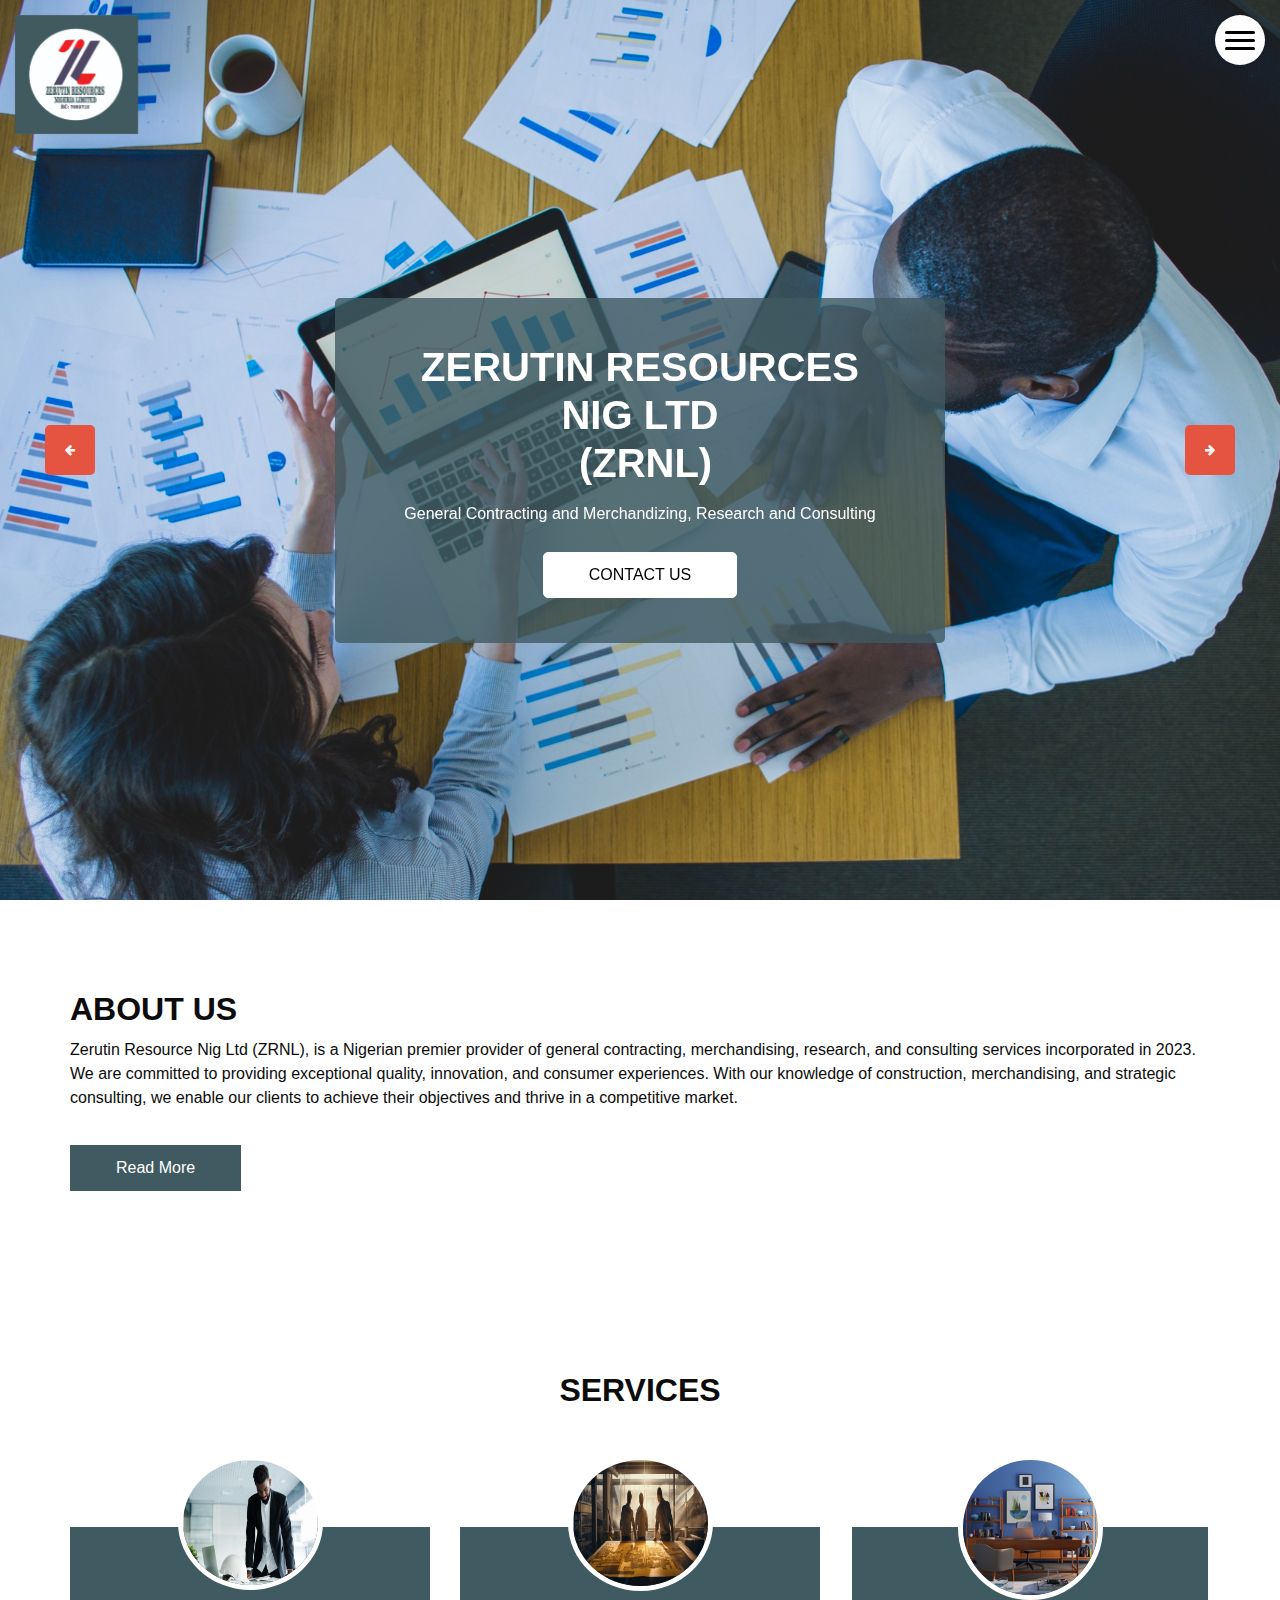
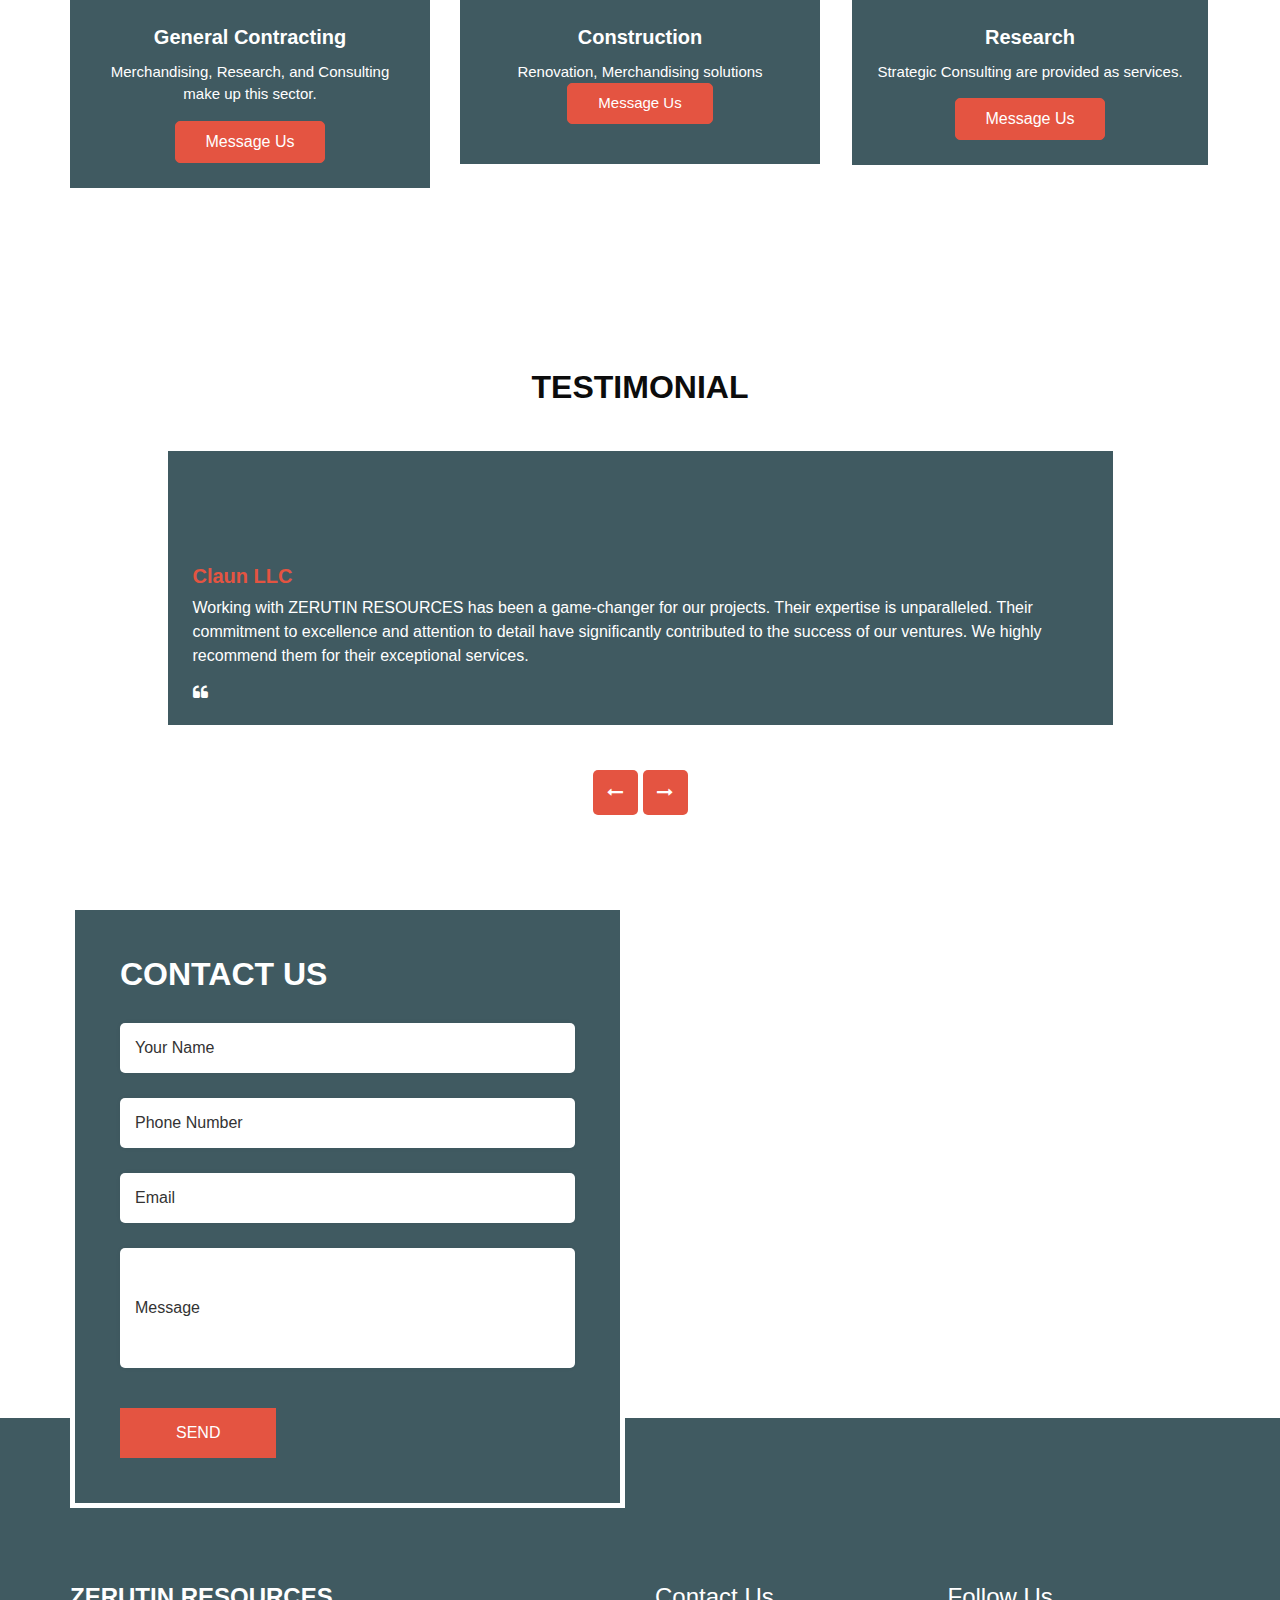
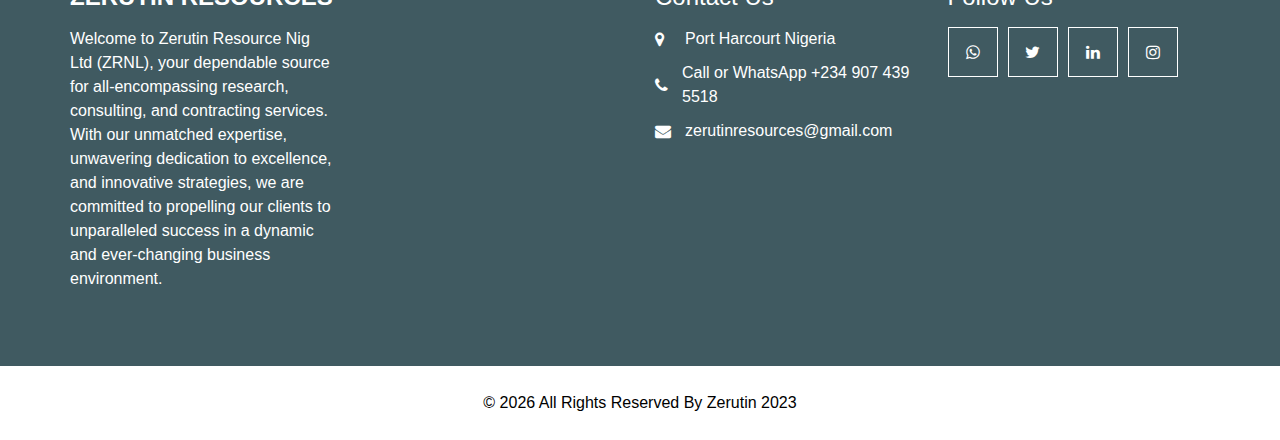
<file: index.html>
<!DOCTYPE html>
<html>

<head>
  <!-- Basic -->
  <meta charset="utf-8" />
  <meta http-equiv="X-UA-Compatible" content="IE=edge" />
  <!-- Mobile Metas -->
  <meta name="viewport" content="width=device-width, initial-scale=1, shrink-to-fit=no" />
  <!-- Site Metas -->
  <meta name="keywords" content="" />
  <meta name="description" content="" />
  <meta name="author" content="" />
  <link rel="icon" href="images/logo.png" type="image/gif" />

  <title>Zerutin Resources Nigeria Ltd</title>

  <!-- bootstrap core css -->
  <link rel="stylesheet" type="text/css" href="css/bootstrap.css" />

  <!-- fonts style -->
  <link href="https://fonts.googleapis.com/css?family=Poppins:400,600,700&display=swap" rel="stylesheet" />

  <!-- lightbox Gallery-->
  <link rel="stylesheet" href="css/ekko-lightbox.css" />

  <!-- font awesome style -->
  <link href="css/font-awesome.min.css" rel="stylesheet" />
  <!-- Custom styles for this template -->
  <link href="css/style.css" rel="stylesheet" />
  <!-- responsive style -->
  <link href="css/responsive.css" rel="stylesheet" />

</head>

<body>

  <!-- header section strats -->
  <header class="header_section">
    <div class="container-fluid">
      <nav class="navbar navbar-expand-lg custom_nav-container">
        <a class="navbar-brand" href="index.html">
          <span>
            <img class="logo" src="images/logo.png" height="10%" width="10%">
          </span>
        </a>
        <div class="" id="">

          <div class="custom_menu-btn">
            <button onclick="openNav()">
              <span class="s-1"> </span>
              <span class="s-2"> </span>
              <span class="s-3"> </span>
            </button>
            <div id="myNav" class="overlay">
              <div class="overlay-content">
                <a href="index.html">Home</a>
                <a href="about.html">About</a>
                <a href="https://wa.link/xdbbkj">Contact</a>
              </div>
            </div>
          </div>
        </div>
      </nav>
    </div>
  </header>
  <!-- end header section -->

  <!-- slider section -->
  <section class="slider_section position-relative">
    <div id="customCarousel1" class="carousel slide" data-ride="carousel">
      <div class="carousel-inner">
        <div class="carousel-item active">
          <div class="img_container">
            <div class="img-box">
              <img src="images/slide.jpg" class="" alt="...">
            </div>
          </div>
        </div>
        <div class="carousel-item">
          <div class="img_container">
            <div class="img-box">
              <img src="images/slide3.jpg" class="" alt="...">
            </div>
          </div>
        </div>
        <div class="carousel-item">
          <div class="img_container">
            <div class="img-box">
              <img src="images/slide2.jpg" class="" alt="...">
            </div>
          </div>
        </div>
      </div>
      <div class="carousel_btn_box">
        <a class="carousel-control-prev" href="#customCarousel1" role="button" data-slide="prev">
          <i class="fa fa-arrow-left" aria-hidden="true"></i>
          <span class="sr-only">Previous</span>
        </a>
        <a class="carousel-control-next" href="#customCarousel1" role="button" data-slide="next">
          <i class="fa fa-arrow-right" aria-hidden="true"></i>
          <span class="sr-only">Next</span>
        </a>
      </div>
    </div>
    <div class="detail-box">
      <div class="col-md-8 col-lg-6 mx-auto">
        <div class="inner_detail-box">
          <h1>
            Zerutin Resources Nig Ltd <br>
             (ZRNL)
          </h1>
          <p>
            General Contracting and Merchandizing, Research and Consulting
          </p>
          <div>
            <a href="https://wa.link/xdbbkj" class="slider-link">
              CONTACT US
            </a>
          </div>
        </div>
      </div>
    </div>
  </section>
  <!-- end slider section -->

  <!-- about section -->

  <section class="about_section layout_padding ">
    <div class="container">
      
          <div class="detail-box">
            <div class="heading_container">
              <h2>
                About Us
              </h2>
            </div>
            <p>
              Zerutin Resource Nig Ltd (ZRNL), is a Nigerian premier provider of general contracting, 
              merchandising, research, and consulting services incorporated in 2023. We are committed to 
              providing exceptional quality, innovation, and consumer experiences. With our knowledge of 
              construction, merchandising, and strategic consulting, we enable our clients to achieve their 
              objectives and thrive in a competitive market.

            </p>
            <a href="about.html">
              Read More
            </a>
          </div>
        </div>
      </div>
    </div>
  </section>

  <!-- end about section -->

 

  <!-- service section -->

  <section class="service_section layout_padding">
    <div class="container">
      <div class="heading_container heading_center">
        <h2>
          Services
        </h2>
      </div>
      <div class="row">
        <div class="col-md-6 col-lg-4 mx-auto">
          <div class="box">
            <div class="img-box">
              <img src="images/s1.jpg" alt="">
            </div>
            <div class="detail-box">
              <h5>
                General Contracting
              </h5>
              <p>
                Merchandising, Research, and Consulting make up this sector.
              </p>
              <a href="https://wa.link/xdbbkj">
                Message Us
              </a>
            </div>
          </div>
        </div>
        <div class="col-md-6 col-lg-4 mx-auto">
          <div class="box">
            <div class="img-box">
              <img src="images/s2.jpg" alt="">
            </div>
            <div class="detail-box">
              <h5>
                Construction
              </h5>
              <p>
                Renovation, Merchandising solutions 
              <a href="https://wa.link/xdbbkj">
                Message Us 
              </a>
            </div>
          </div>
        </div>
        <div class="col-md-6 col-lg-4 mx-auto">
          <div class="box">
            <div class="img-box">
              <img src="images/s3.jpg" alt="">
            </div>
            <div class="detail-box">
              <h5>
                Research
              </h5>
              <p>
                Strategic Consulting are provided as services.
              </p>
              <a href="https://wa.link/xdbbkj">
               Message Us
              </a>
            </div>
          </div>
        </div>
      </div>
    </div>

  </section>

  <!-- end service section -->




  <!-- end blog section -->

  <!-- client section -->

  <section class="client_section layout_padding">
    <div class="container">
      <div class="heading_container">
        <h2>
          Testimonial
        </h2>
      </div>
      <div id="carouselExample2Controls" class="carousel slide" data-ride="carousel">
        <div class="carousel-inner">
          <div class="carousel-item active">
            <div class="row">
              <div class="col-md-11 col-lg-10 mx-auto">
                <div class="box">
                 
                  <div class="detail-box">
                    <div class="name">
                      <h6>
                        Claun LLC
                      </h6>
                    </div>
                    <p>
                      Working with ZERUTIN RESOURCES has been a game-changer for our projects. 
                      Their expertise is unparalleled. 
                      Their commitment to excellence and attention to detail have significantly 
                      contributed to the success of our ventures. 
                      We highly recommend them for their exceptional services.
                    </p>
                    <i class="fa fa-quote-left" aria-hidden="true"></i>
                  </div>
                </div>
              </div>
            </div>
          </div>
          <div class="carousel-item">
            <div class="row">
              <div class="col-md-11 col-lg-10 mx-auto">
                <div class="box">
                  
                  <div class="detail-box">
                    <div class="name">
                      <h6>
                        Gregory
                      </h6>
                    </div>
                    <p>
                      Zerutin Resources Nigeria Ltd has consistently demonstrated a high level of professionalism and efficiency 
                      in the field of Research and Consulting. Their team's insights and strategic approach have proven 
                      invaluable for our decision-making processes. 
                      It's a pleasure to collaborate with a company that consistently delivers top-notch results.
                    </p>
                    <i class="fa fa-quote-left" aria-hidden="true"></i>
                  </div>
                </div>
              </div>
            </div>
          </div>
          <div class="carousel-item">
            <div class="row">
              <div class="col-md-11 col-lg-10 mx-auto">
                <div class="box">
                  
                  <div class="detail-box">
                    <div class="name">
                      <h6>
                        Nick
                      </h6>
                    </div>
                    <p>
                      We have found Zerutin to be a reliable partner in the ever-evolving 
                      landscape of General Contracting and Merchandizing. Their adaptability and innovative 
                      solutions set them apart in the industry. Whether it's consulting or executing projects, 
                      Zerutin has been instrumental in helping us achieve our goals. We look forward to continued success together.
                    </p>
                    <i class="fa fa-quote-left" aria-hidden="true"></i>
                  </div>
                </div>
              </div>
            </div>
          </div>
        </div>
        <div class="carousel_btn-container">
          <a class="carousel-control-prev" href="#carouselExample2Controls" role="button" data-slide="prev">
            <i class="fa fa-long-arrow-left" aria-hidden="true"></i>
            <span class="sr-only">Previous</span>
          </a>
          <a class="carousel-control-next" href="#carouselExample2Controls" role="button" data-slide="next">
            <i class="fa fa-long-arrow-right" aria-hidden="true"></i>
            <span class="sr-only">Next</span>
          </a>
        </div>
      </div>
    </div>
  </section>

  <!-- end client section -->

  <!-- contact section -->
  <section class="contact_section  ">
    <div class="container">
      <div class="row">
        <div class="col-md-7 col-lg-6 ">
          <div class="form_container">
            <div class="heading_container ">
              <h2>
                Contact Us
              </h2>
            </div>
            <form action="https://wa.link/xdbbkj">
              <div>
                <input type="text" placeholder="Your Name" />
              </div>
              <div>
                <input type="text" placeholder="Phone Number" />
              </div>
              <div>
                <input type="email" placeholder="Email" />
              </div>
              <div>
                <input type="text" class="message-box" placeholder="Message" />
              </div>
              <div class="btn_box">
                <button>
                  SEND
                </button>
              </div>
            </form>
          </div>
        </div>
       
          </div>
        </div>
      </div>
    </div>
  </section>
  <!-- end contact section -->

  <!-- info section -->
  <section class="info_section ">
    <div class="container">
      <div class="row info_main_row">
        <div class="col-md-6 col-lg-3">
          <div class="info_insta">
            <h4>
              <a href="index.html" class="navbar-brand m-0 p-0">
                <span>
                 ZERUTIN RESOURCES 
                </span>
              </a>
            </h4>
            <p class="mb-0">
              Welcome to Zerutin Resource Nig Ltd (ZRNL), your dependable source for all-encompassing research,
               consulting, and contracting services. With our unmatched expertise, unwavering dedication to excellence,
                and innovative strategies, we are committed to
               propelling our clients to unparalleled success in a dynamic and ever-changing business environment. 
            </p>
          </div>
        </div>
        <div class="col-md-6 col-lg-3">
          <div class="info_detail">
            
          </div>
        </div>
        <div class="col-md-6 col-lg-3">
          <h4>
            Contact Us
          </h4>
          <div class="info_contact">
            <a href="">
              <i class="fa fa-map-marker" aria-hidden="true"></i>
              <span>
                Port Harcourt Nigeria
              </span>
            </a>
            <a href="">
              <i class="fa fa-phone" aria-hidden="true"></i>
              <span>
                Call or WhatsApp +234 907 439 5518
              </span>
            </a>
            <a href="">
              <i class="fa fa-envelope"></i>
              <span>
                zerutinresources@gmail.com
              </span>
            </a>
          </div>
        </div>
        <div class="col-md-6 col-lg-3">
          <h4>
            Follow Us
          </h4>
          <div class="social_box">
            <a href="https://wa.link/xdbbkj">
              <i class="fa fa-whatsapp" aria-hidden="true"></i>
            </a>
            <a href="">
              <i class="fa fa-twitter" aria-hidden="true"></i>
            </a>
            <a href="https://ng.linkedin.com/in/zerutin-resources-270b2b296">
              <i class="fa fa-linkedin" aria-hidden="true"></i>
            </a>
            <a href="">
              <i class="fa fa-instagram" aria-hidden="true"></i>
            </a>
          </div>
        </div>
      </div>
    </div>
  </section>

  <!-- end info_section -->


  <!-- footer section -->
  <footer class="footer_section">
    <div class="container">
      <p>
        &copy; <span id="displayYear"></span> All Rights Reserved By
        <a href="">Zerutin 2023</a>
      </p>
    </div>
  </footer>
  <!-- footer section -->


  <!-- jQery -->
  <script src="js/jquery-3.4.1.min.js"></script>
  <!-- bootstrap js -->
  <script src="js/bootstrap.js"></script>
  <!-- lightbox Gallery-->
  <script src="js/ekko-lightbox.min.js"></script>
  <!-- custom js -->
  <script src="js/custom.js"></script>

</body>

</html>
</file>
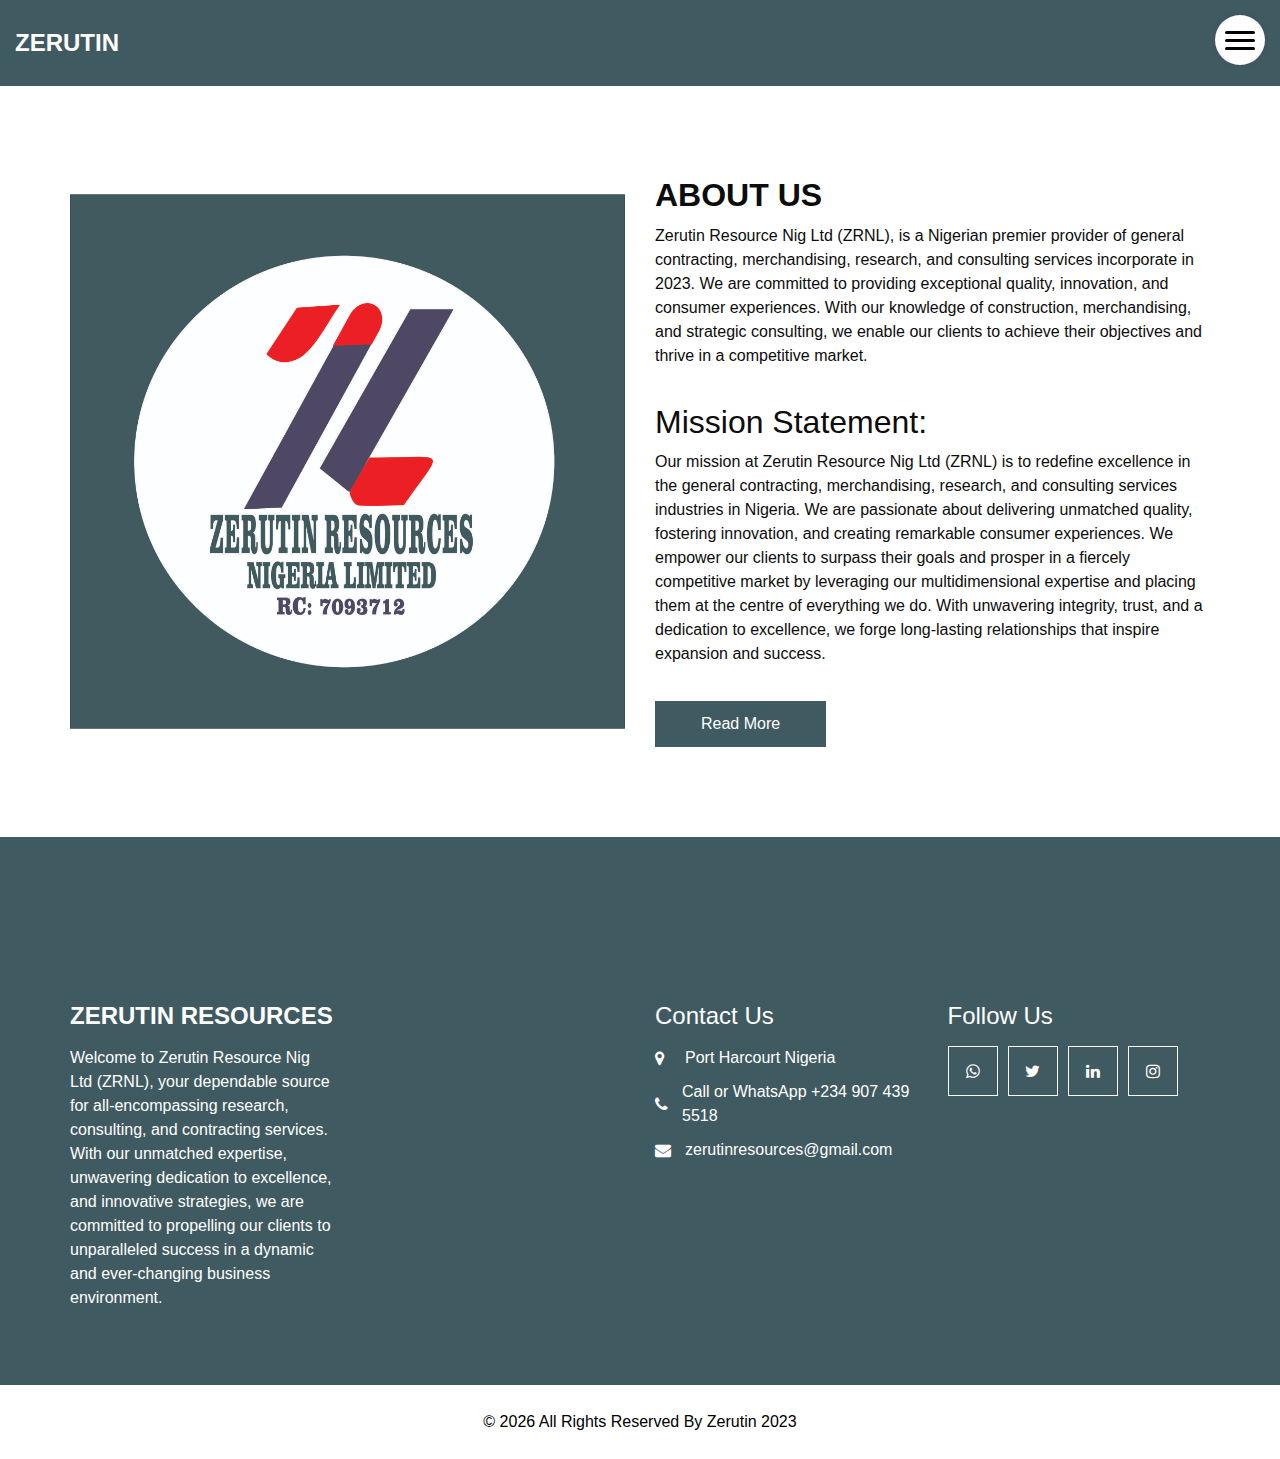
<file: about.html>
<!DOCTYPE html>
<html>

<head>
  <!-- Basic -->
  <meta charset="utf-8" />
  <meta http-equiv="X-UA-Compatible" content="IE=edge" />
  <!-- Mobile Metas -->
  <meta name="viewport" content="width=device-width, initial-scale=1, shrink-to-fit=no" />
  <!-- Site Metas -->
  <meta name="keywords" content="" />
  <meta name="description" content="" />
  <meta name="author" content="" />
  <link rel="icon" href="images/logo.png" type="image/gif" />

  <title>Zerutin</title>

  <!-- bootstrap core css -->
  <link rel="stylesheet" type="text/css" href="css/bootstrap.css" />

  <!-- fonts style -->
  <link href="https://fonts.googleapis.com/css?family=Poppins:400,600,700&display=swap" rel="stylesheet" />

  <!-- font awesome style -->
  <link href="css/font-awesome.min.css" rel="stylesheet" />
  <!-- Custom styles for this template -->
  <link href="css/style.css" rel="stylesheet" />
  <!-- responsive style -->
  <link href="css/responsive.css" rel="stylesheet" />

</head>

<body>

  <!-- header section strats -->
  <header class="header_section innerpage_header">
    <div class="container-fluid">
      <nav class="navbar navbar-expand-lg custom_nav-container">
        <a class="navbar-brand" href="index.html">
          <span>
            Zerutin
          </span>
        </a>
        <div class="" id="">

          <div class="custom_menu-btn">
            <button onclick="openNav()">
              <span class="s-1"> </span>
              <span class="s-2"> </span>
              <span class="s-3"> </span>
            </button>
            <div id="myNav" class="overlay">
              <div class="overlay-content">
                <a href="index.html">Home</a>
                <a href="about.html">About</a>
                <a href="https://wa.link/xdbbkj">Contact</a>
              </div>
            </div>
          </div>
        </div>
      </nav>
    </div>
  </header>
  <!-- end header section -->


  <!-- about section -->

  <section class="about_section layout_padding ">
    <div class="container">
      <div class="row">
        <div class="col-md-6">
          <div class="img-box">
            <img src="images/logo.png" alt="">
          </div>
        </div>
        <div class="col-md-6">
          <div class="detail-box">
            <div class="heading_container">
              <h2>
                About Us
              </h2>
            </div>
            <p>
              Zerutin Resource Nig Ltd (ZRNL), is a Nigerian premier provider of general contracting, merchandising, research, and consulting services incorporate in 2023. We are committed to providing exceptional quality, innovation, and consumer experiences. With our knowledge of construction, merchandising, and strategic consulting, we enable our clients to achieve their objectives and thrive in a competitive market.

              
              
              <h2>Mission Statement: </h2>
              Our mission at Zerutin Resource Nig Ltd (ZRNL) is to redefine excellence in the general contracting, merchandising, research, and consulting services industries in Nigeria. We are passionate about delivering unmatched quality, fostering innovation, and creating remarkable consumer experiences. We empower our clients to surpass their goals and prosper in a fiercely competitive market by leveraging our multidimensional expertise and placing them at the centre of everything we do. With unwavering integrity, trust, and a dedication to excellence, we forge long-lasting relationships that inspire expansion and success.
            
            </p>
            <a href="The Zerutin Resource Nig Ltd.pdf">
              Read More
            </a>
          </div>
        </div>
      </div>
    </div>
  </section>

  <!-- end about section -->

  <!-- info section -->
  <section class="info_section ">
    <div class="container">
      <div class="row info_main_row">
        <div class="col-md-6 col-lg-3">
          <div class="info_insta">
            <h4>
              <a href="index.html" class="navbar-brand m-0 p-0">
                <span>
                 ZERUTIN RESOURCES 
                </span>
              </a>
            </h4>
            <p class="mb-0">
              Welcome to Zerutin Resource Nig Ltd (ZRNL), your dependable source for all-encompassing research,
               consulting, and contracting services. With our unmatched expertise, unwavering dedication to excellence,
                and innovative strategies, we are committed to
               propelling our clients to unparalleled success in a dynamic and ever-changing business environment. 
            </p>
          </div>
        </div>
        <div class="col-md-6 col-lg-3">
          <div class="info_detail">
            
          </div>
        </div>
        <div class="col-md-6 col-lg-3">
          <h4>
            Contact Us
          </h4>
          <div class="info_contact">
            <a href="">
              <i class="fa fa-map-marker" aria-hidden="true"></i>
              <span>
                Port Harcourt Nigeria
              </span>
            </a>
            <a href="">
              <i class="fa fa-phone" aria-hidden="true"></i>
              <span>
                Call or WhatsApp +234 907 439 5518
              </span>
            </a>
            <a href="">
              <i class="fa fa-envelope"></i>
              <span>
                zerutinresources@gmail.com
              </span>
            </a>
          </div>
        </div>
        <div class="col-md-6 col-lg-3">
          <h4>
            Follow Us
          </h4>
          <div class="social_box">
            <a href="https://wa.link/xdbbkj">
              <i class="fa fa-whatsapp" aria-hidden="true"></i>
            </a>
            <a href="">
              <i class="fa fa-twitter" aria-hidden="true"></i>
            </a>
            <a href="https://ng.linkedin.com/in/zerutin-resources-270b2b296">
              <i class="fa fa-linkedin" aria-hidden="true"></i>
            </a>
            <a href="">
              <i class="fa fa-instagram" aria-hidden="true"></i>
            </a>
          </div>
        </div>
      </div>
    </div>
  </section>

  <!-- end info_section -->


  <!-- footer section -->
  <footer class="footer_section">
    <div class="container">
      <p>
        &copy; <span id="displayYear"></span> All Rights Reserved By
        <a href="">Zerutin 2023</a>
      </p>
    </div>
  </footer>
  <!-- footer section -->


  <!-- jQery -->
  <script src="js/jquery-3.4.1.min.js"></script>
  <!-- bootstrap js -->
  <script src="js/bootstrap.js"></script>
  <!-- lightbox Gallery-->
  <script src="js/ekko-lightbox.min.js"></script>
  <!-- custom js -->
  <script src="js/custom.js"></script>

</body>

</html>
</file>
<file: css/style.css>
/* fonts import */
@import url("../fonts/Hurtmold-G5mA.ttf");
body {
  font-family: "Hurtmold-G5mA", sans-serif;
  color: #0c0c0c;
  background-color: #ffffff;
  overflow-x: hidden;
}

.layout_padding {
  padding: 90px 0;
}

.layout_padding2 {
  padding: 45px 0;
}

.layout_padding2-top {
  padding-top: 45px;
}

.layout_padding2-bottom {
  padding-bottom: 45px;
}

.layout_padding-top {
  padding-top: 90px;
}

.layout_padding-bottom {
  padding-bottom: 90px;
}

.long_section {
  margin-left: 45px;
  margin-right: 45px;
  padding-left: 15px;
  padding-right: 15px;
}

.heading_container {
  display: -webkit-box;
  display: -ms-flexbox;
  display: flex;
  -webkit-box-orient: vertical;
  -webkit-box-direction: normal;
      -ms-flex-direction: column;
          flex-direction: column;
  -webkit-box-align: start;
      -ms-flex-align: start;
          align-items: flex-start;
          font-family: "Hurtmold-G5mA", sans-serif;
}

.heading_container h2 {
  position: relative;
  font-weight: bold;
  text-transform: uppercase;
  margin: 0;
}

.heading_container.heading_center {
  -webkit-box-align: center;
      -ms-flex-align: center;
          align-items: center;
  text-align: center;
}

h1,
h2 {
  font-family: "Hurtmold-G5mA", sans-serif;
}

/*header section*/
.header_section {
  position: absolute;
  top: 0;
  width: 100%;
  z-index: 9;
}

.header_section .nav_container {
  margin: 0 auto;
}

.header_section.innerpage_header {
  position: relative;
  background: rgb(64 90 97);
  padding: 10px 0;
}

.custom_nav-container {
  padding: 10px 0;
}

.custom_menu-btn {
  position: fixed;
  right: 15px;
  top: 15px;
  width: 50px;
  height: 50px;
}

.custom_menu-btn::before {
  content: "";
  position: absolute;
  top: 0;
  right: 0;
  width: 100%;
  height: 100%;
  background-color: white;
  -webkit-box-shadow: 0 0 5px 0 rgba(0, 0, 0, 0.07);
          box-shadow: 0 0 5px 0 rgba(0, 0, 0, 0.07);
  z-index: 7;
  border-radius: 100%;
  -webkit-transition: all .3s;
  transition: all .3s;
}

.custom_menu-btn.menu_btn-style::before {
  width: 100vh;
  height: 100vh;
  background-color: #405a61;
  -webkit-transform: scale(5);
          transform: scale(5);
  border-radius: 0;
}

.custom_menu-btn button {
  width: 50px;
  height: 50px;
  outline: none;
  border: none;
  border-radius: 100%;
  display: -webkit-box;
  display: -ms-flexbox;
  display: flex;
  -webkit-box-orient: vertical;
  -webkit-box-direction: normal;
      -ms-flex-direction: column;
          flex-direction: column;
  -webkit-box-align: center;
      -ms-flex-align: center;
          align-items: center;
  -webkit-box-pack: center;
      -ms-flex-pack: center;
          justify-content: center;
  background-color: transparent;
  position: relative;
  z-index: 999;
  margin: 0;
}

.custom_menu-btn button span {
  display: block;
  width: 30px;
  height: 3px;
  background-color: #000000;
  margin: 2.5px 0;
  -webkit-transition: all 0.3s;
  transition: all 0.3s;
  border-radius: 15px;
}

.custom_menu-btn .s-2 {
  -webkit-transition: all 0.1s;
  transition: all 0.1s;
}

.menu_btn-style button span {
  background-color: #ffffff;
}

.menu_btn-style button .s-1 {
  -webkit-transform: rotate(45deg) translate(6px, 6px);
          transform: rotate(45deg) translate(6px, 6px);
}

.menu_btn-style button .s-2 {
  -webkit-transform: translateX(100px);
          transform: translateX(100px);
}

.menu_btn-style button .s-3 {
  -webkit-transform: rotate(-45deg) translate(5px, -5px);
          transform: rotate(-45deg) translate(5px, -5px);
}

.overlay {
  height: 100%;
  width: 0;
  position: fixed;
  top: 0;
  left: 0;
  overflow-x: hidden;
  -webkit-transition: 0.5s;
  transition: 0.5s;
  z-index: 9;
}

.overlay .closebtn {
  position: absolute;
  top: 0;
  right: 30px;
  font-size: 60px;
}

.overlay a {
  padding: 0px;
  text-decoration: none;
  font-size: 22px;
  color: #ffffff;
  display: block;
  -webkit-transition: 0.3s;
  transition: 0.3s;
  margin-bottom: 15px;
  text-transform: uppercase;
  font-weight: 600;
  opacity: 0;
}

.overlay a:hover {
  color: #e45441;
}

.overlay-content {
  position: relative;
  top: 30%;
  width: 100%;
  text-align: center;
  margin-top: 30px;
  z-index: 99;
}

.menu_width {
  width: 100%;
}

.menu_width.overlay a {
  opacity: 1;
}

a,
a:hover,
a:focus {
  text-decoration: none;
}

a:hover,
a:focus {
  color: initial;
}

.btn,
.btn:focus {
  outline: none !important;
  -webkit-box-shadow: none;
          box-shadow: none;
}

.navbar-brand span {
  font-size: 24px;
  font-weight: 700;
  color: #ffffff;
  text-transform: uppercase;
}

/*end header section*/
/* slider section */
.slider_section {
  min-height: 100vh;
  -webkit-box-flex: 1;
      -ms-flex: 1;
          flex: 1;
  display: -webkit-box;
  display: -ms-flexbox;
  display: flex;
  -webkit-box-align: center;
      -ms-flex-align: center;
          align-items: center;
  position: relative;
  text-align: center;
  padding: 115px 0 75px 0;
}

.slider_section #customCarousel1 {
  position: absolute;
  top: 0;
  left: 0;
  width: 100%;
  height: 100%;
  overflow: hidden;
}

.slider_section #customCarousel1 .carousel-inner,
.slider_section #customCarousel1 .carousel-item,
.slider_section #customCarousel1 .img_container {
  height: 100%;
}

.img_container {
  width: 100%; /* Set the width of the container */
  height: 300px; /* Set the height of the container as an example; adjust as needed */
  overflow: hidden; /* Hide any overflowing content */
}


.slider_section #customCarousel1 .img_container {
  display: -webkit-box;
  display: -ms-flexbox;
  display: flex;
  -webkit-box-pack: start;
      -ms-flex-pack: start;
          justify-content: flex-start;
  -webkit-box-align: start;
      -ms-flex-align: start;
          align-items: flex-start;
}

.slider_section .detail-box {
  position: relative;
  width: 100%;
  z-index: 4;
}

.slider {
  width: 100%;
  height: 100%;
  object-fit: cover; /* Ensure the image covers the entire container while maintaining its aspect ratio */
}

.slider_section .detail-box .inner_detail-box {
  background-color: rgba(64, 90, 97, 0.8);
  color: #ffffff;
  padding: 45px;
  border-radius: 5px;
}

.slider_section .detail-box h1 {
  font-weight: bold;
  text-transform: uppercase;
}

.slider_section .detail-box p {
  margin-top: 15px;
}

.slider_section .detail-box .slider-link {
  display: inline-block;
  padding: 10px 45px;
  background-color: #ffffff;
  color: #000000;
  border-radius: 5px;
  border: 1px solid #ffffff;
  -webkit-transition: all .2s;
  transition: all .2s;
  margin-top: 10px;
}

.slider_section .detail-box .slider-link:hover {
  background-color: transparent;
  color: #ffffff;
}

.slider_section .img-box img {
  min-width: 100%;
  min-height: 100%;
}

.slider_section .img-box::before {
  content: "";
  position: absolute;
  top: 0;
  left: 0;
  width: 100%;
  height: 100%;
}

.slider_section .carousel-control-prev,
.slider_section .carousel-control-next {
  width: 50px;
  height: 50px;
  z-index: 5;
  opacity: 1;
  border-radius: 5px;
  font-size: 12px;
  background-color: #e45441;
  color: white;
  -webkit-transform: translateY(-50%);
          transform: translateY(-50%);
}

.slider_section .carousel-control-prev {
  left: 45px;
  top: 50%;
}

.slider_section .carousel-control-next {
  right: 45px;
  top: 50%;
}

.about_section .row {
  -webkit-box-align: center;
      -ms-flex-align: center;
          align-items: center;
}

.about_section .img-box img {
  width: 100%;
}

.about_section .detail-box p {
  margin-top: 10px;
  margin-bottom: 35px;
}

.about_section .detail-box a {
  display: inline-block;
  padding: 10px 45px;
  background-color: #405a61;
  color: #ffffff;
  border-radius: 0;
  border: 1px solid #405a61;
  -webkit-transition: all .2s;
  transition: all .2s;
}

.about_section .detail-box a:hover {
  background-color: transparent;
  color: rgb(36, 40, 59);
}

.gallery_section {
  background-color: #f9f8f7;
}

.gallery_section .heading_container {
  margin-bottom: 30px;
}

.gallery_section .row {
  -webkit-box-align: stretch;
      -ms-flex-align: stretch;
          align-items: stretch;
}

.gallery_section .img-box {
  display: -webkit-box;
  display: -ms-flexbox;
  display: flex;
  overflow: hidden;
  position: relative;
}

.gallery_section .img-box img {
  min-width: 100%;
  min-height: 100%;
}

.gallery_section .img-box a {
  display: -webkit-box;
  display: -ms-flexbox;
  display: flex;
  position: absolute;
  opacity: 0;
  -webkit-box-align: center;
      -ms-flex-align: center;
          align-items: center;
  -webkit-box-pack: center;
      -ms-flex-pack: center;
          justify-content: center;
  width: 55px;
  height: 55px;
  border-radius: 100%;
  background-color: #e45441;
  top: 50%;
  left: 50%;
  -webkit-transform: translate(-50%, -50%);
          transform: translate(-50%, -50%);
  -webkit-transition: opacity 0.2s;
  transition: opacity 0.2s;
  color: #ffffff;
  font-size: 24px;
}

.gallery_section .img-box::before {
  content: "";
  position: absolute;
  top: 0;
  left: 0;
  width: 100%;
  height: 100%;
  background: rgba(58, 63, 88, 0.85);
  -webkit-transition: all 0.1s;
  transition: all 0.1s;
  -webkit-transform: translateY(100%);
          transform: translateY(100%);
}

.gallery_section .img-box:hover::before {
  -webkit-transform: translateY(0);
          transform: translateY(0);
}

.gallery_section .img-box:hover a {
  opacity: 1;
}

.gallery_section .btn-box {
  display: -webkit-box;
  display: -ms-flexbox;
  display: flex;
  -webkit-box-pack: center;
      -ms-flex-pack: center;
          justify-content: center;
  margin-top: 45px;
}

.gallery_section .btn-box a {
  display: inline-block;
  padding: 10px 45px;
  background-color: #e45441;
  color: #ffffff;
  border-radius: 5px;
  border: 1px solid #e45441;
  -webkit-transition: all .2s;
  transition: all .2s;
}

.gallery_section .btn-box a:hover {
  background-color: transparent;
  color: #e45441;
}

.service_section .box {
  display: -webkit-box;
  display: -ms-flexbox;
  display: flex;
  -webkit-box-orient: vertical;
  -webkit-box-direction: normal;
      -ms-flex-direction: column;
          flex-direction: column;
  -webkit-box-align: center;
      -ms-flex-align: center;
          align-items: center;
  text-align: center;
  margin-top: 45px;
  position: relative;
}

.service_section .box .img-box {
  position: relative;
  width: 145px;
  height: 145px;
  margin-bottom: -72.5px;
}

.service_section .box .img-box img {
  width: 100%;
  border-radius: 100%;
  border: 5px solid #ffffff;
}

.service_section .box .detail-box {
  background-color: #405a61;
  color: #ffffff;
  padding: 97.5px 25px 25px 25px;
}

.service_section .box .detail-box h5 {
  margin-bottom: 0;
  font-weight: 600;
}

.service_section .box .detail-box p {
  font-size: 15px;
  margin-top: 12px;
  margin-bottom: 15px;
}

.service_section .box a {
  display: inline-block;
  padding: 8px 30px;
  background-color: #e45441;
  color: #ffffff;
  border-radius: 5px;
  border: 1px solid #e45441;
  -webkit-transition: all .2s;
  transition: all .2s;
}

.service_section .box a:hover {
  background-color: transparent;
  color: white;
}

.blog_section .heading_container {
  -webkit-box-align: center;
      -ms-flex-align: center;
          align-items: center;
}

.blog_section .heading_container h2::before {
  left: 50%;
  -webkit-transform: translateX(-50%);
          transform: translateX(-50%);
}

.blog_section .box {
  margin-top: 55px;
  background-color: #ffffff;
  display: -webkit-box;
  display: -ms-flexbox;
  display: flex;
  -webkit-box-align: center;
      -ms-flex-align: center;
          align-items: center;
  color: #000000;
  background-color: #f9f8f7;
}

.blog_section .box .img-box {
  position: relative;
  width: 225px;
  min-width: 225px;
}

.blog_section .box .img-box img {
  width: 100%;
}

.blog_section .box .detail-box {
  padding: 15px;
}

.blog_section .box .detail-box h5 {
  font-weight: bold;
  font-family: "octin sports", sans-serif;
}

.blog_section .box .detail-box p {
  font-size: 15px;
  color: #444;
}

.blog_section .box .detail-box a {
  display: inline-block;
  padding: 7px 20px;
  background-color: #405a61;
  color: #ffffff;
  border-radius: 0;
  border: 1px solid #405a61;
  -webkit-transition: all .2s;
  transition: all .2s;
}

.blog_section .box .detail-box a:hover {
  background-color: transparent;
  color: #405a61;
}

.client_section .heading_container {
  -webkit-box-align: center;
      -ms-flex-align: center;
          align-items: center;
}

.client_section .box {
  display: -webkit-box;
  display: -ms-flexbox;
  display: flex;
  -webkit-box-orient: vertical;
  -webkit-box-direction: normal;
      -ms-flex-direction: column;
          flex-direction: column;
  -webkit-box-align: start;
      -ms-flex-align: start;
          align-items: flex-start;
  margin: 45px 0;
  border-radius: 15px;
}

img{
  object-fit: cover;
}
.client_section .box .img-box {
  border-radius: 100%;
  min-width: 175px;
  max-width: 175px;
  overflow: hidden;
  margin: 0 25px;
  margin-bottom: -82.5px;
  position: relative;
  border: 7px solid #ffffff;
}

.client_section .box .img-box img {
  width: 100%;
}

.client_section .box .detail-box {
  display: -webkit-box;
  display: -ms-flexbox;
  display: flex;
  -webkit-box-orient: vertical;
  -webkit-box-direction: normal;
      -ms-flex-direction: column;
          flex-direction: column;
  -webkit-box-align: start;
      -ms-flex-align: start;
          align-items: flex-start;
  background-color: #405a61;
  padding: 112.5px 25px 25px 25px;
  color: #ffffff;
}

.client_section .box .detail-box .name img {
  width: 25px;
  margin-bottom: 5px;
}

.client_section .box .detail-box .name h6 {
  color: #e45441;
  font-weight: 600;
  font-size: 20px;
}

.client_section .carousel_btn-container {
  display: -webkit-box;
  display: -ms-flexbox;
  display: flex;
  -webkit-box-pack: center;
      -ms-flex-pack: center;
          justify-content: center;
}

.client_section .carousel-control-prev,
.client_section .carousel-control-next {
  position: unset;
  width: 45px;
  height: 45px;
  border: none;
  opacity: 1;
  background-repeat: no-repeat;
  background-size: 12px;
  background-position: center;
  background-color: #e45441;
  background-position: center;
  border-radius: 5px;
  margin: 0 2.5px;
}

.client_section .carousel-control-prev:hover,
.client_section .carousel-control-next:hover {
  background-color: #405a61;
}

.client_section .carousel-control-next {
  left: initial;
}

.contact_section {
  position: relative;
}

.contact_section .row {
  -webkit-box-align: center;
      -ms-flex-align: center;
          align-items: center;
}

.contact_section .form_container {
  background-color: #405a61;
  padding: 45px;
  margin-bottom: -90px;
  border: 5px solid #ffffff;
  color: #ffffff;
}

.contact_section .form_container .heading_container {
  margin-bottom: 30px;
}

.contact_section .form_container input {
  width: 100%;
  border: none;
  height: 50px;
  margin-bottom: 25px;
  padding-left: 15px;
  outline: none;
  color: #101010;
  -webkit-box-shadow: 0 0 5px 0 rgba(0, 0, 0, 0.05);
          box-shadow: 0 0 5px 0 rgba(0, 0, 0, 0.05);
  border-radius: 5px;
}

.contact_section .form_container input::-webkit-input-placeholder {
  color: #333;
}

.contact_section .form_container input:-ms-input-placeholder {
  color: #333;
}

.contact_section .form_container input::-ms-input-placeholder {
  color: #333;
}

.contact_section .form_container input::placeholder {
  color: #333;
}

.contact_section .form_container input.message-box {
  height: 120px;
}

.contact_section .form_container .btn_box {
  display: -webkit-box;
  display: -ms-flexbox;
  display: flex;
  margin-top: 15px;
}

.contact_section .form_container button {
  border: none;
  text-transform: uppercase;
  display: inline-block;
  padding: 12px 55px;
  background-color: #e45441;
  color: #ffffff;
  border-radius: 0px;
  border: 1px solid #e45441;
  -webkit-transition: all .2s;
  transition: all .2s;
}

.contact_section .form_container button:hover {
  background-color: transparent;
  color: #e45441;
}

.contact_section .subscribe-box h3 {
  font-weight: 600;
  text-transform: uppercase;
}

.contact_section .subscribe-box p {
  color: #777;
}

.contact_section .subscribe-box form {
  display: -webkit-box;
  display: -ms-flexbox;
  display: flex;
  -webkit-box-orient: vertical;
  -webkit-box-direction: normal;
      -ms-flex-direction: column;
          flex-direction: column;
  -webkit-box-align: start;
      -ms-flex-align: start;
          align-items: flex-start;
}

.contact_section .subscribe-box form input {
  background-color: #ccc;
  height: 50px;
  padding-left: 15px;
  outline: none;
  color: #ffffff;
  border: none;
  width: 100%;
  margin-bottom: 15px;
}

.contact_section .subscribe-box form input::-webkit-input-placeholder {
  color: #555;
}

.contact_section .subscribe-box form input:-ms-input-placeholder {
  color: #555;
}

.contact_section .subscribe-box form input::-ms-input-placeholder {
  color: #555;
}

.contact_section .subscribe-box form input::placeholder {
  color: #555;
}

.contact_section .subscribe-box form button {
  background-color: transparent;
  color: #405a61;
  text-transform: uppercase;
  outline: none;
  border: none;
  display: inline-block;
  padding: 10px 45px;
  background-color: #405a61;
  color: #ffffff;
  border-radius: 0;
  border: 1px solid #405a61;
  -webkit-transition: all .2s;
  transition: all .2s;
}

.contact_section .subscribe-box form button:hover {
  background-color: transparent;
  color: #405a61;
}

.info_section {
  background-color: #405a61;
  color: #ffffff;
  padding: 165px 0 75px 0;
}

.info_section.innerpage_info_section {
  padding: 75px 0;
}

.info_section h4 {
  margin-bottom: 15px;
}

.info_section .info_contact a {
  display: -webkit-box;
  display: -ms-flexbox;
  display: flex;
  -webkit-box-align: center;
      -ms-flex-align: center;
          align-items: center;
  color: #ffffff;
  margin-bottom: 10px;
}

.info_section .info_contact a i {
  margin-right: 5px;
  width: 25px;
}

.info_section .info_contact a:hover:hover {
  color: #e45441;
}

.info_section .social_box {
  width: 100%;
  display: -webkit-box;
  display: -ms-flexbox;
  display: flex;
  -ms-flex-wrap: wrap;
      flex-wrap: wrap;
}

.info_section .social_box a {
  display: -webkit-box;
  display: -ms-flexbox;
  display: flex;
  -webkit-box-pack: center;
      -ms-flex-pack: center;
          justify-content: center;
  -webkit-box-align: center;
      -ms-flex-align: center;
          align-items: center;
  width: 50px;
  height: 50px;
  border: 1px solid #ffffff;
  color: #ffffff;
  margin-right: 10px;
  margin-bottom: 10px;
}

.info_section .social_box a:hover {
  color: #e45441;
  border-color: #e45441;
}

/* footer section*/
.footer_section {
  position: relative;
  text-align: center;
}

.footer_section p {
  color: #000000;
  padding: 25px 0;
  margin: 0;
}

.footer_section p a {
  color: inherit;
}
/*# sourceMappingURL=style.css.map */
</file>
<file: css/responsive.css>
@media (max-width: 1300px) {}

@media (max-width: 1120px) {}

@media (max-width: 991px) {

  .slider_section {
    min-height: auto;
  }

  .info_main_row>div:nth-child(1) {
    margin-bottom: 25px;
  }

  .info_main_row>div:nth-child(2) {
    margin-bottom: 25px;
  }
}

@media (max-width: 800px) {}

@media (max-width: 767px) {

  .slider_section .carousel-control-prev,
  .slider_section .carousel-control-next {
    top: 85.5%;
  }

  .about_section .img-box {
    margin-bottom: 45px;

  }

  .contact_section .row {
    flex-direction: column-reverse;
  }

  .subscribe-box {
    margin-bottom: 45px;
  }

  .info_main_row>div {
    display: flex;
    flex-direction: column;
    align-items: center;
    text-align: center;

  }

  .info_main_row>div:not(:nth-last-child(1)) {
    margin-bottom: 25px;
  }

  .info_section .social_box {
    justify-content: center;
    margin-top: 25px;
  }

  .info_section .info_contact {
    display: flex;
    flex-direction: column;
    align-items: center;
  }

}

@media (max-width: 576px) {


  .blog_section .box {
    flex-direction: column;
    align-items: flex-start;
  }

  .blog_section .box .img-box {
    width: 100%;
  }

  .info_section .info_insta .insta_box {
    flex-direction: column;
  }

  .info_section .info_insta .insta_box .img-box {
    margin-right: 0;
    margin-bottom: 10px;
  }

}

@media (max-width: 480px) {

  .slider_section .carousel-control-prev,
  .slider_section .carousel-control-next {
    top: 88%;
  }

  .contact_section .form_container {
    padding: 45px 25px;
  }
}

@media (max-width: 420px) {}

@media (max-width: 376px) {

  .slider_section .carousel-control-prev,
  .slider_section .carousel-control-next {
    top: 90%;
  }
}

@media (min-width: 1200px) {
  .container {
    max-width: 1170px;
  }
}
</file>
